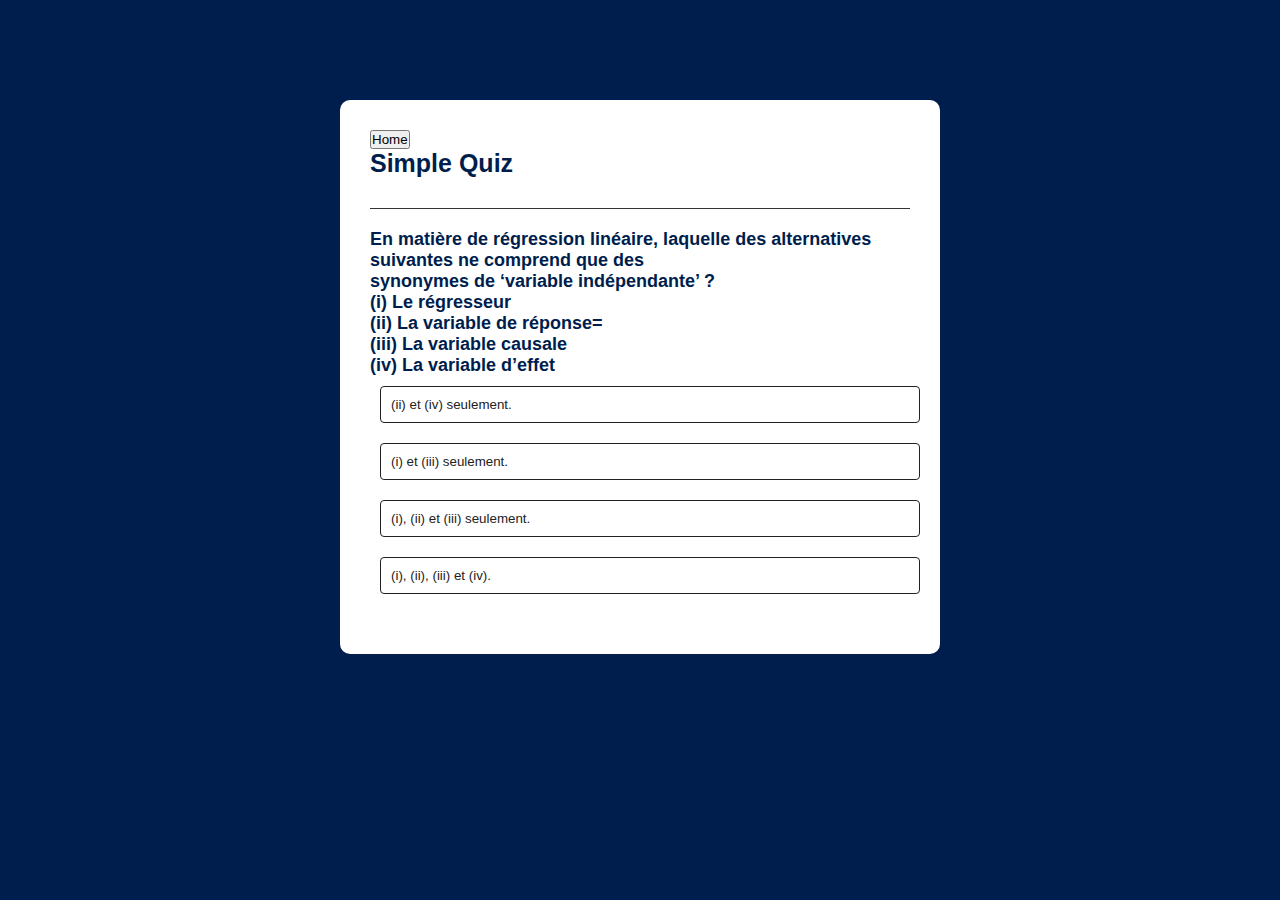
<file: index.html>
<!DOCTYPE html>
<html lang="en">
<head>
    <meta charset="UTF-8">
    <meta name="viewport" content="width=device-width, initial-scale=1.0">
    <title>Quiz App</title>
    <link rel="stylesheet" href="style.css">
</head>
<body>
    <div class="app">
        <button id="home-btn">Home</button> <!-- Bouton pour revenir à l'accueil -->
        <h1>Simple Quiz</h1>
        <div class="quiz">
            <h2 id="question">Question goes here</h2>
            <div id="answer-buttons">
                <button class="btn">Answer1</button>
                <button class="btn">Answer2</button>
                <button class="btn">Answer3</button>
                <button class="btn">Answer4</button>
            </div>
            <button id="next-btn">Next</button>
        </div>
    </div>
    <script src="script1.js"></script>
</body>
</html>
</file>
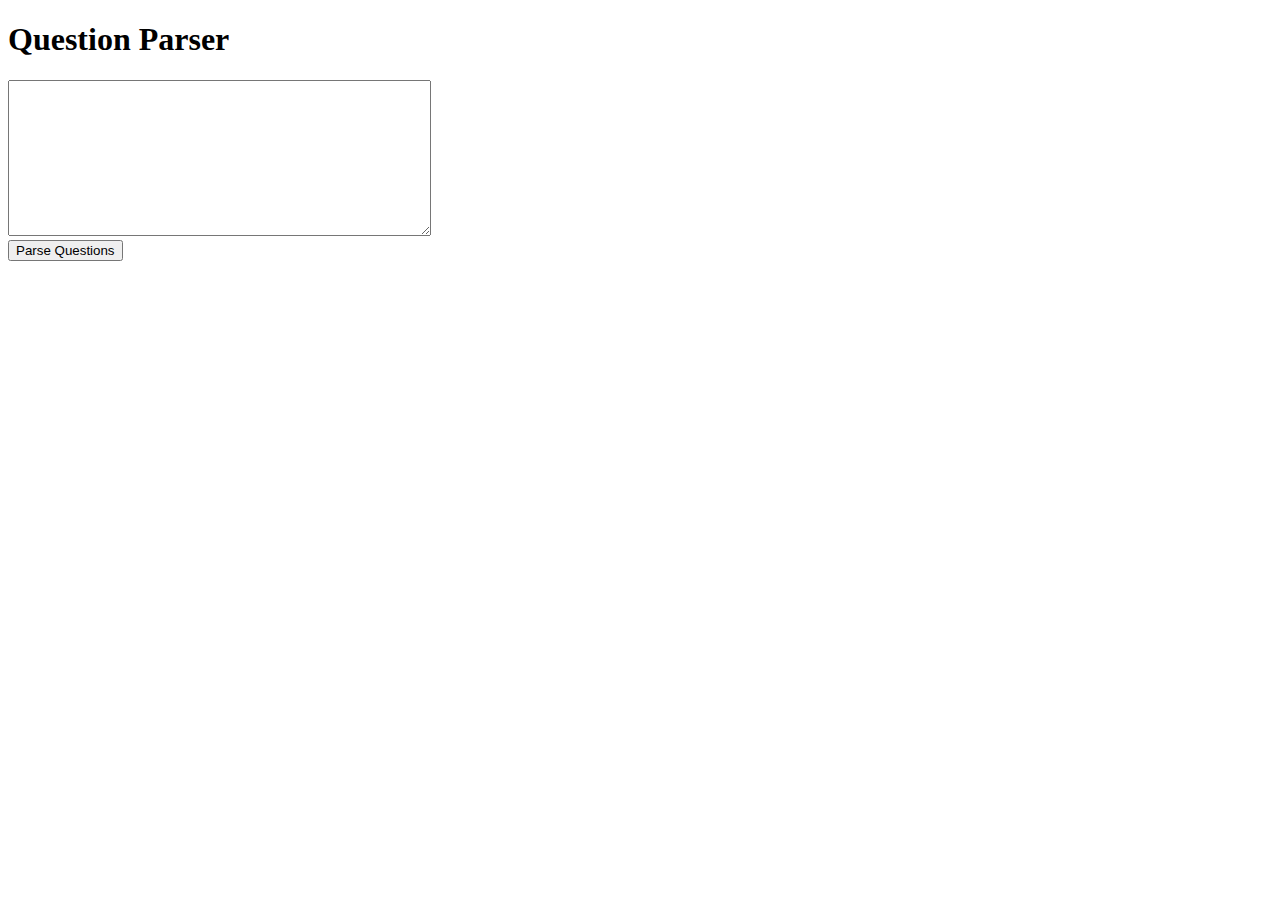
<file: index1.html>
<!doctype html>
<html lang="en">
  <head>
    <meta charset="utf-8">
    <meta name="viewport" content="width=device-width, initial-scale=1">

    <title>Question Parser</title>
  </head>
  <body>
    <h1>Question Parser</h1>
    <form action="/parse" method="post">
      <textarea name="input_text" id="input_text" rows="10" cols="50"></textarea><br>
      <input type="submit" value="Parse Questions">
    </form>
    <div id="questions"></div>

    <script>
      const form = document.querySelector('form');
      const inputText = document.querySelector('#input_text');
      const questionsDiv = document.querySelector('#questions');

      form.addEventListener('submit', async (event) => {
        event.preventDefault();
        const response = await fetch('/parse', {
          method: 'POST',
          body: new FormData(form),
        });
        const questions = await response.json();
        displayQuestions(questions);
      });

      function displayQuestions(questions) {
        questionsDiv.innerHTML = '';
        questions.forEach((question, index) => {
          const questionElem = document.createElement('h2');
          questionElem.textContent = `Question ${index + 1}: ${question.question}`;
          questionsDiv.appendChild(questionElem);
          question.answers.forEach((answer, answerIndex) => {
            const answerElem = document.createElement('p');
            answerElem.textContent = `Answer ${answerIndex + 1}: ${answer.text}`;
            questionsDiv.appendChild(answerElem);
          });
        });
      }
    </script>
  </body>
</html>
</file>
<file: style.css>
*{
    margin:0;
    padding: 0;
    font-family: 'Poppins', sans-serif;
    box-sizing: border-box;
}
body{
    background: #001e4d;
}
.app{
    background: #fff;
    width: 90%;
    max-width: 600px;
    margin: 100px auto 0;
    border-radius: 10px;
    padding: 30px;
}
.app h1{
    font-size: 25px;
    color: #001e4d;
    font-weight: 600;
    border-bottom: 1px solid #333;
    padding-bottom: 30px;
}

.quiz{
    padding: 20px 0;
}
.quiz h2{
    font-size: 18px;
    color: #001e4d;
    font-weight: 600;
}
.btn{
    background: #fff;
    color: #222;
    font-weight: 500;
    width: 100%;
    border: 1px solid #222;
    padding: 10px;
    margin: 10px;
    text-align: left;
    border-radius: 4px;
    transition: all 0.3s;
}
.btn:hover:not([disabled]){
    background: #222;
    color: #fff;
}
.btn:disabled{
    cursor: no-drop;
}
#next-btn{
    background: #001e4d;
    color: #fff;
    font-weight: 500;
    width: 150px;
    border: 0;
    padding: 10px;
    border-radius: 4px;
    cursor: pointer;
    display: block;
    margin: 0 auto; /* Ajout pour centrer horizontalement */
}


.correct{
    background: #9aeabc;
}

.incorrect{
    background: #ff9393;
}

.quizz {
    display: flex;
    flex-wrap: wrap;
}

.quiz-item {
    margin-right: 20px;
    margin-bottom: 20px;
}

.quiz-item a {
    text-decoration: none;
    color: black;
}

.quiz-item img {
    width: 200px;
    height: 200px;
    display: block;
    margin-bottom: 10px;
}

.create-quiz {
    margin-top: 20px;
}

#create-quiz label {
    display: block;
    margin-bottom: 10px;
}

#create-quiz input[type="file"] {
    display: none;
}
</file>
